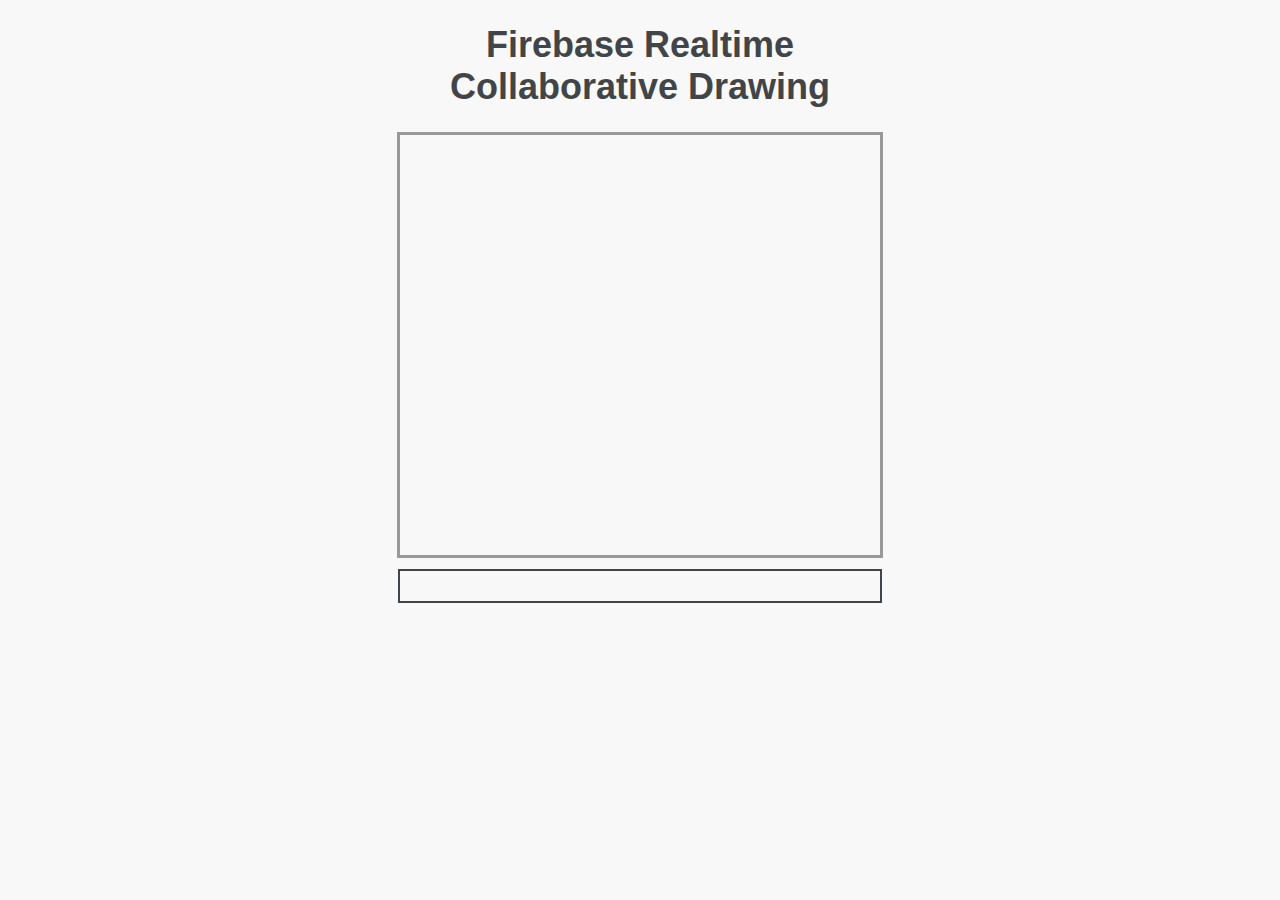
<file: index.html>
<!DOCTYPE html>
<html lang="en">
<head>
  <meta charset="UTF-8">
  <title>Document</title>
  <script src="https://cdn.firebase.com/js/client/2.2.1/firebase.js"></script>
  <script src="https://ajax.googleapis.com/ajax/libs/jquery/1.9.0/jquery.min.js"></script>
  <script src="js/drawing.js"></script>
  <link rel="stylesheet" href="/css/style.css" charset="utf-8">
</head>
<body>
  <h1>Firebase Realtime Collaborative Drawing</h1>
    <div>
      <canvas id="drawing-canvas" width="480" height="420"></canvas>
    </div>
    <div id="colorholder"></div>

</body>
</html>
</file>
<file: css/style.css>
/* Global */
body {
  margin-top: 10px;
  margin-left: auto;
  margin-right: auto;
  width: 500px;
  background-color: #f8f8f8;
  font-size: 24px;
  font-family: "Helvetica Neue", Helvetica, Arial, sans-serif;
  color: #424547;
  text-align: center;
}

h1 {
  font-size: 36px;
  font-weight: bold;
  font-family: "Helvetica Neue", Helvetica, Arial, sans-serif;
  color: #424547;
}

h3 {
  font-size: 24px;
  font-family: "Helvetica Neue", Helvetica, Arial, sans-serif;
  color: #424547;
}

p {
 font-size: 16px;
}

input {
  font-size: 24px;
}

input[type=text] {
  color: #424547;
  border: 1px solid #c2c2c2;
  background-color: white;
}

em {
  font-style: normal;
  font-weight: bold;
  color: black;
}


/* Drawing */
#colorholder {
  width: 480px;
  height: 30px;
  border: 2px solid #424547;
  margin-top: 5px;
  margin-left: auto;
  margin-right: auto;
}

#drawing-canvas {
  border: 3px solid #999
}

.colorbox {
  width: 22px;
  height: 22px;
  margin: 1px;
  display: inline-block;
  border: 3px solid black;
}

.colorbox:hover{
  border-color: #feabd5;
}

.active{
  border-color: #ff9238;
}
</file>
